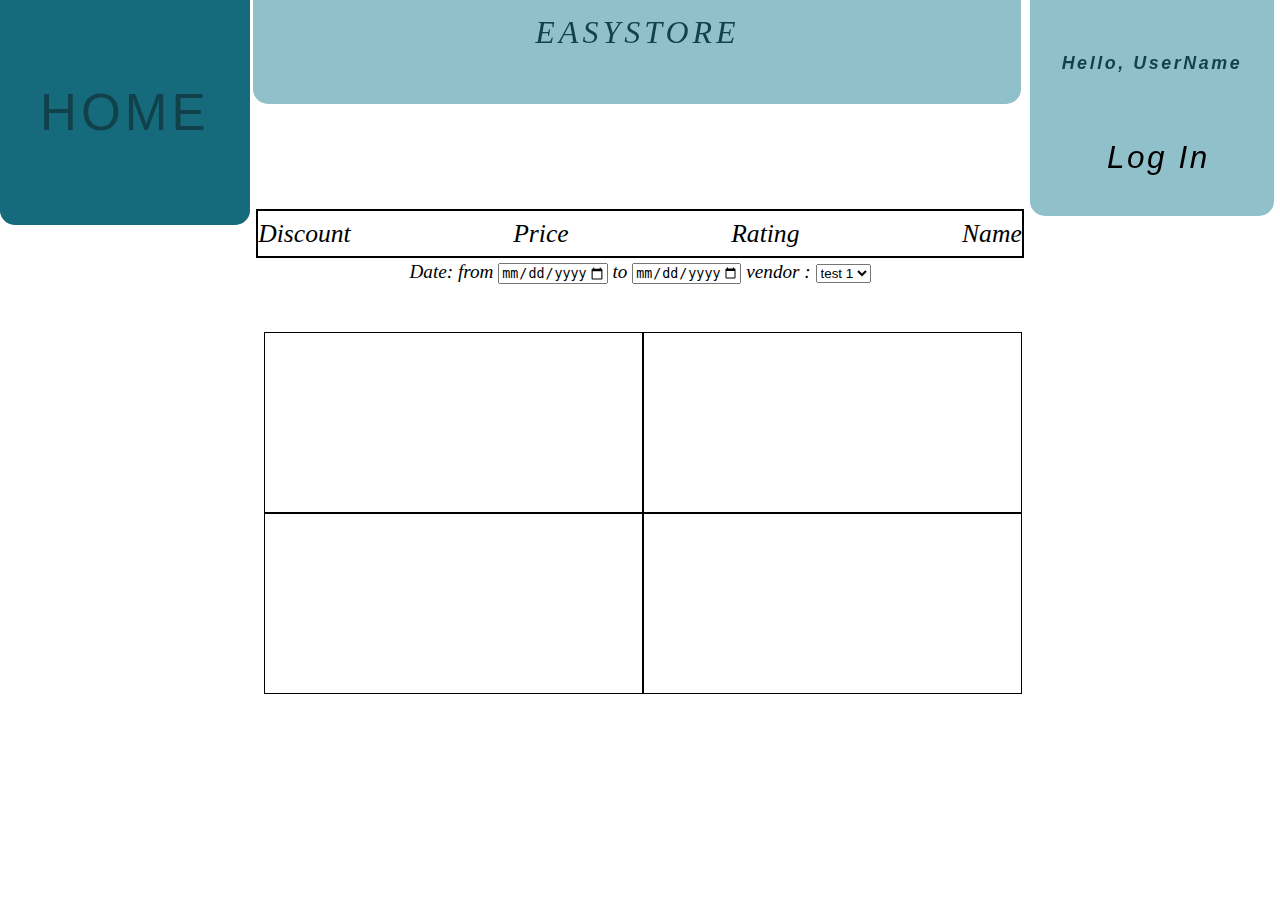
<file: task2/index.html>
<!DOCTYPE html>
<html lang="en">
<head>
    <meta charset="UTF-8">
    <title>MyProject</title>
    <link rel ="stylesheet" type ="text/css" href = "style.css">
</head>
<body scroll = yes>
<div class = "header">
    <div class ="bHome">
        <a href ="index.html" class ="butt"> HOME</a>
    </div>
    <div class ="bName">
        <p href ="#" class ="rectangleEd"> EasyStore</p>
    </div>
    <div class ="bLog" >
        <p href ="#" class ="rectangleLog" >Hello, UserName </p>
        <a href = "logLink" class = "logPage" > Log In </a>
    </div>
</div>
<div class = "mainBlock">
    <div class = "linksSortBorder">
        <div class = "containerForSortLinks" align = "center">
            <a href = "#">Discount</a>
            <a href = "#">Price</a>
            <a href = "#">Rating</a>
            <a href = "#">Name</a>
        </div>
    </div>
    <div class = "linksFilterBorder" align="center">
        <div class= "containerForFilter" align="center">
            <p > Date: from <input type ="date" name = "calendar1" max = "2025-03-23" min ="2021-03-23"> to <input type ="date" name = "calendar2" max = "2025-03-23" min ="2021-03-23">
                vendor :  <select>
                        <option> test 1 </option>
                        <option> test 2 </option>
                        <option> test 3 </option>
                    </select>
                </pre>
            </p>
        </div>
    </div>
    <div class = "objBlock">
        <div class = "dObject">
            <div class = "obj">

            </div>
            <div class = "obj">

            </div>
        </div>
        <div class = "dObject">
            <div class = "obj">

            </div>
            <div class = "obj">

            </div>
        </div>
    </div>
</div>
</body>
</html>
</file>
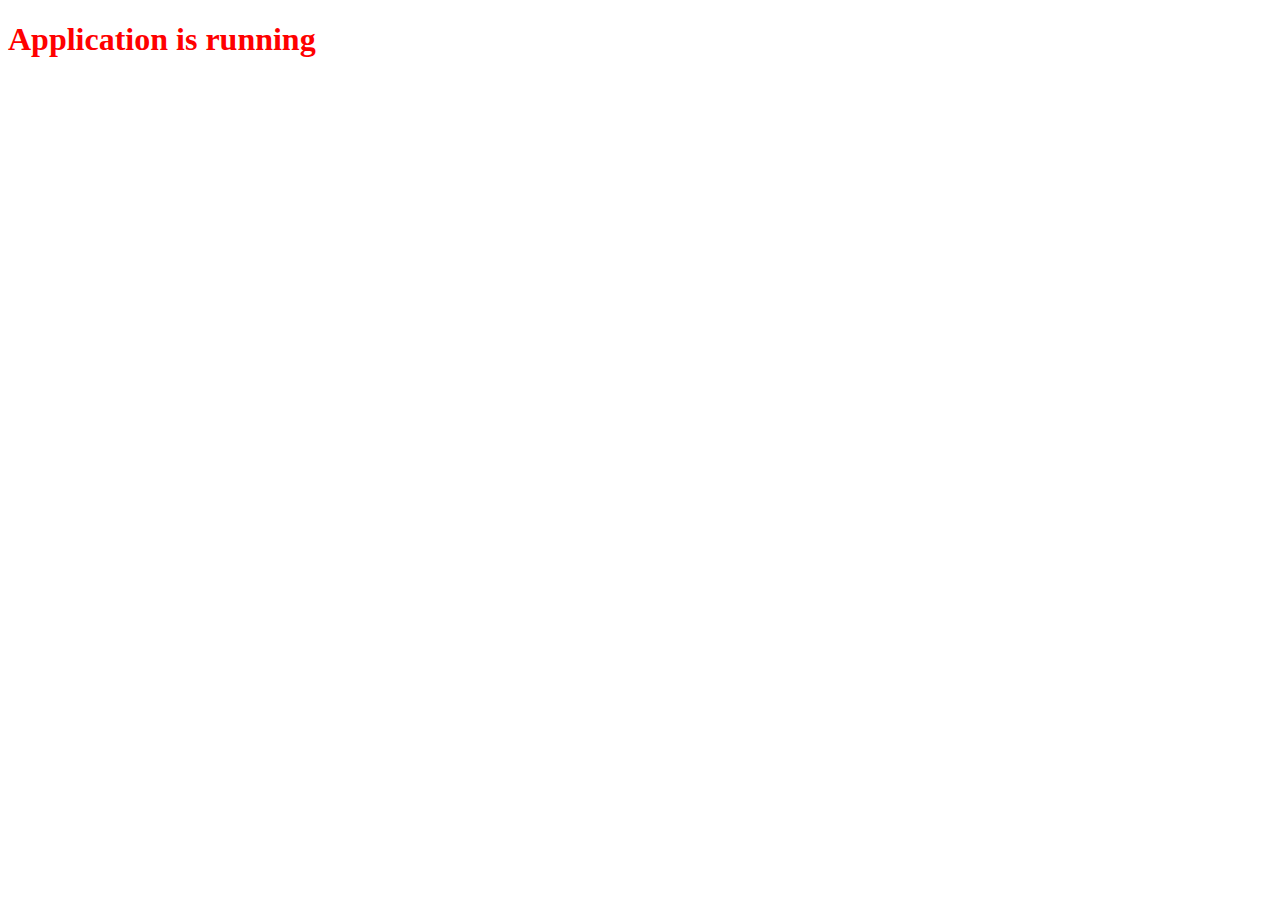
<file: task5/target/labCat-1.0-SNAPSHOT/status.html>
<!DOCTYPE html>
<html lang="en">
<head>
    <meta charset="UTF-8">
    <style>
        .colortext{
            color: red;
        }
    </style>
    <title>App is running</title>
    <h1 class="colortext">Application is running</h1>
</head>
<body>

</body>
</html>
</file>
<file: task2/style.css>
.bHome{
    position: fixed;
    top: 0%;
    left: 0%;
    -webkit-transform: translate(-50%,-50%);
    -moz-transform: translate(-50%,-50%);
    -ms-transform: translate(-50%,-50%);
    -o-transform: translate(-50%,-50%);
    transform: translate(-50%,-50%);
}
.bName{
    position: fixed;
    top: 0%;
    left: 19.8%;
    -webkit-transform: translate(-50%,-50%);
    -moz-transform: translate(-50%,-50%);
    -ms-transform: translate(-50%,-50%);
    -o-transform: translate(-50%,-50%);
    transform: translate(-50%,-50%);
}
.bLog{
    position: fixed;
    top: 0%;
    left: 80.5%;
    -webkit-transform: translate(-50%,-50%);
    -moz-transform: translate(-50%,-50%);
    -ms-transform: translate(-50%,-50%);
    -o-transform: translate(-50%,-50%);
    transform: translate(-50%,-50%);
}

.butt{
    font-size: 10vh;
    font-size: 4vw;
    color: #000000;
    text-decoration: none;
    text-transform: uppercase;
    width: 19.5vw;
    height: 25vh;
    display: block;
    text-align: center;
    line-height: 25vh;
    letter-spacing: 4px;
    font-family: Impact, Haettenschweiler, 'Arial Narrow Bold', sans-serif;
    position: absolute;
    border-bottom-left-radius: 15px;
    border-bottom-right-radius: 15px;
    transition:background-color .2s linear;

}
.butt::before{
    position: absolute;
    content: '';
    width: 100%;
    height: 100%;
    background: #218294;
    top:0;
    left:0;
    opacity: 0.5;
    border-bottom-left-radius: 15px;
    border-bottom-right-radius: 15px;
}
.butt:hover{
    background:#095563;
}

.rectangleEd{
    font-size: 200%;
    color: #000000;
    text-decoration: none;
    text-transform: uppercase;
    max-width: 1920px;
    width: 60vw;
    height: 18vh;
    display: block;
    text-align: center;
    line-height: 0px;
    letter-spacing: 4px;
    font-family: Markel Felt, fantasy;
    font-style: italic;
    position: absolute;
    border-bottom-left-radius: 15px;
    border-bottom-right-radius: 15px;
}
.rectangleEd::before{
    position: absolute;
    content: '';
    width: 100%;
    height: 100%;
    background: #218294;
    top: -10vh;
    left: 0px;
    opacity: .5;
    border-bottom-left-radius: 15px;
    border-bottom-right-radius: 15px;
}

.rectangleLog{
    font-size: 5vh;
    font-size: 1.4vw;
    color: #000000;
    text-decoration: none;
    max-width: 1920px;
    width: 19vw;
    height: 25vh;
    display: block;
    text-align: center;
    line-height: 10vh;
    letter-spacing: 0.2vw;
    font-family: Arial, Helvetica, sans-serif;
    font-style: italic;
    position: absolute;
    font-weight: bold;
}
.rectangleLog::before{
    position: absolute;
    content: '';
    width: 100%;
    height: 100%;
    background: #218294;
    top: -3vh;
    left: 0px;
    opacity: .5;
    border-bottom-left-radius: 15px;
    border-bottom-right-radius: 15px;
}
.logPage{
    font-size: 3.5vh;
    color: #000000;
    text-decoration: none;
    max-width: 1920px;
    width: 20vw;
    height: 25vh;
    display: block;
    text-align: center;
    line-height: 35vh;
    letter-spacing: 0.2vw;
    font-family: Arial, Helvetica, sans-serif;
    font-style: italic;
    position: fixed;
    transition: color .2s linear;
}
.logPage:hover{
    color: #ffffff;

}
.header{
    width: 100%;
    height: 26vh;
}

/*Main*/
.mainBlock{
    width: 60%;
    height: 10vh;
    margin-left: 20vw;
    display: inline-flex;
    align-items: center;
    justify-content: space-around;
}
.filterSortBlocks{
    position: absolute;
    top: 0;
    left: 0;
    right: 0;
    Z-index: 100;
}
.rectangleFilter{
    font-size: 1.5vw;
    font-weight: normal;
    color: #000000;
    text-decoration: none;
    max-width: 60vw;
    width: 60vw;
    height: 50vh;
    display: block;
    text-align: left;
    line-height: 10vh;
    letter-spacing: 0px;
    font-family: 'Times New Roman', Times, serif;
    font-style: italic;
    margin-top: -15vh;

}
.linksSortBorder{
    margin-top: -12vh;
    background: #fff;
    border: 2px solid rgb(0, 0, 0);
    line-height: 5vh;
    display: inline-flex;
    margin-left: -0.5vw;
    font-family: 'Times New Roman', Times, serif;
    font-style: italic;
    font-size: 2vw;
    color: rgb(0, 0, 0);
    letter-spacing: 0;
    position: absolute;
    word-spacing: 12.2vw;
}

.containerForSortLinks a{
    display:inline-block;
    text-decoration: none;
    color: black;
}
.linksFilterBorder{
    background: #fff;
    border: 0px solid rgb(255, 255, 255);
    height: 0vh;
    margin-left: -0.5vw;
    margin-top: -10vh;
    font-family: 'Times New Roman', Times, serif;
    font-style: italic;
    font-size: 1.5vw;
    color: rgb(0, 0, 0);
    letter-spacing: 0;
    position: absolute;
    word-spacing: 0;
}
.containerForFilter a{
    text-decoration: none;
    color: white;
}
.objBlock{
    background: #fff;
    line-height: 5vh;
    display: flex;
    flex-direction: column;
    width: 100%;
    height: 40vh;
    font-family: 'Times New Roman', Times, serif;
    font-style: italic;
    font-size: 2vw;
    color: rgb(0, 0, 0);
    letter-spacing: 0;
    position: relative;
    margin-top: 50vh;
}
.dObject{
    display: flex;
    flex-direction: row;
    height: 20vh;
    width: 100%;
    margin-bottom: 0vh;
}
.obj{
    display: flex;
    height: 20vh;
    width: 100%;
    margin-bottom: 0vh;
    border: 1px solid rgb(0, 0, 0);
}
</file>
